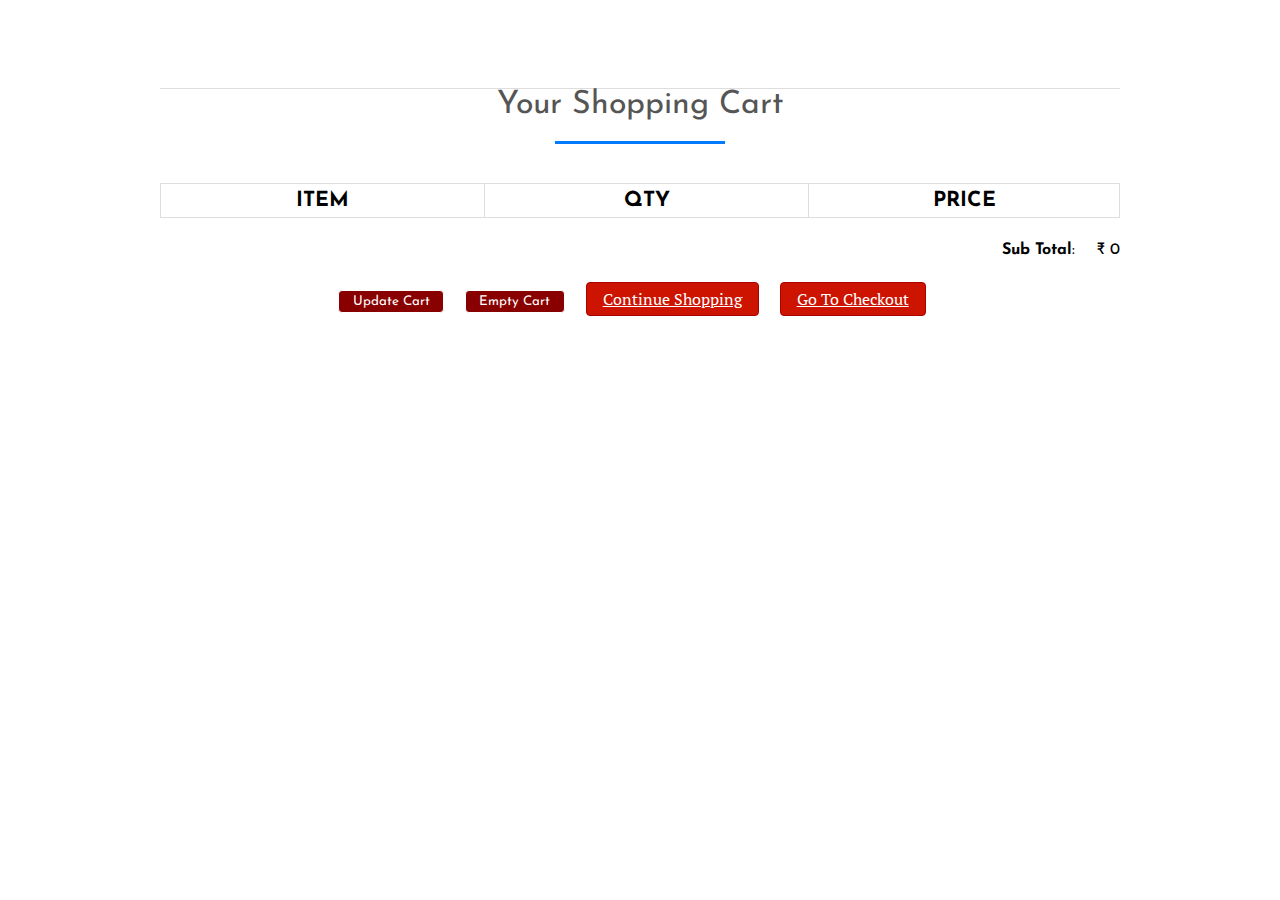
<file: cart.html>
<!DOCTYPE html>
<html>
<head>
<title>Your Shopping Cart</title>
<meta charset="utf-8" />
<link rel="stylesheet" href="style.css" media="screen" type="text/css" />
<script type="text/javascript" src="https://ajax.googleapis.com/ajax/libs/jquery/2.0.3/jquery.min.js"></script>
<script type="text/javascript" src="js/jquery.store.js"></script>
<script type="text/javascript"
		src="https://stackpath.bootstrapcdn.com/bootstrap/4.4.1/js/bootstrap.min.js"></script>
</head>

<body id="cart-page">

<div id="site" class="cartcontent">
	<header id="masthead">
	</header>
	<div id="content">
		<h1>Your Shopping Cart</h1>
		<form id="shopping-cart" action="cart.html" >
			<table class="shopping-cart">
			  <thead>
				<tr>
					<th scope="col">Item</th>
					<th scope="col">Qty</th>
					<th scope="col" colspan="2">Price</th>
				</tr>
			  </thead>
			  <tbody>
			  
			  </tbody>
			</table>
			<p id="sub-total">
				<strong>Sub Total</strong>: <span id="stotal"></span>
			</p>
			<ul id="shopping-cart-actions">
				<li>
					<input type="submit" name="update" id="update-cart" class="btn" value="Update Cart" />
				</li>
				<li>
					<input type="submit" name="delete" id="empty-cart" class="btn" value="Empty Cart" />
				</li>
				<li>
					<a href="index.html" class="btn">Continue Shopping</a>
				</li>
				<li>
					<a href="checkout.html" class="btn">Go To Checkout</a>
				</li>
			</ul>
		</form>
	</div>
	
	

</div>
</body>
</html>
</file>
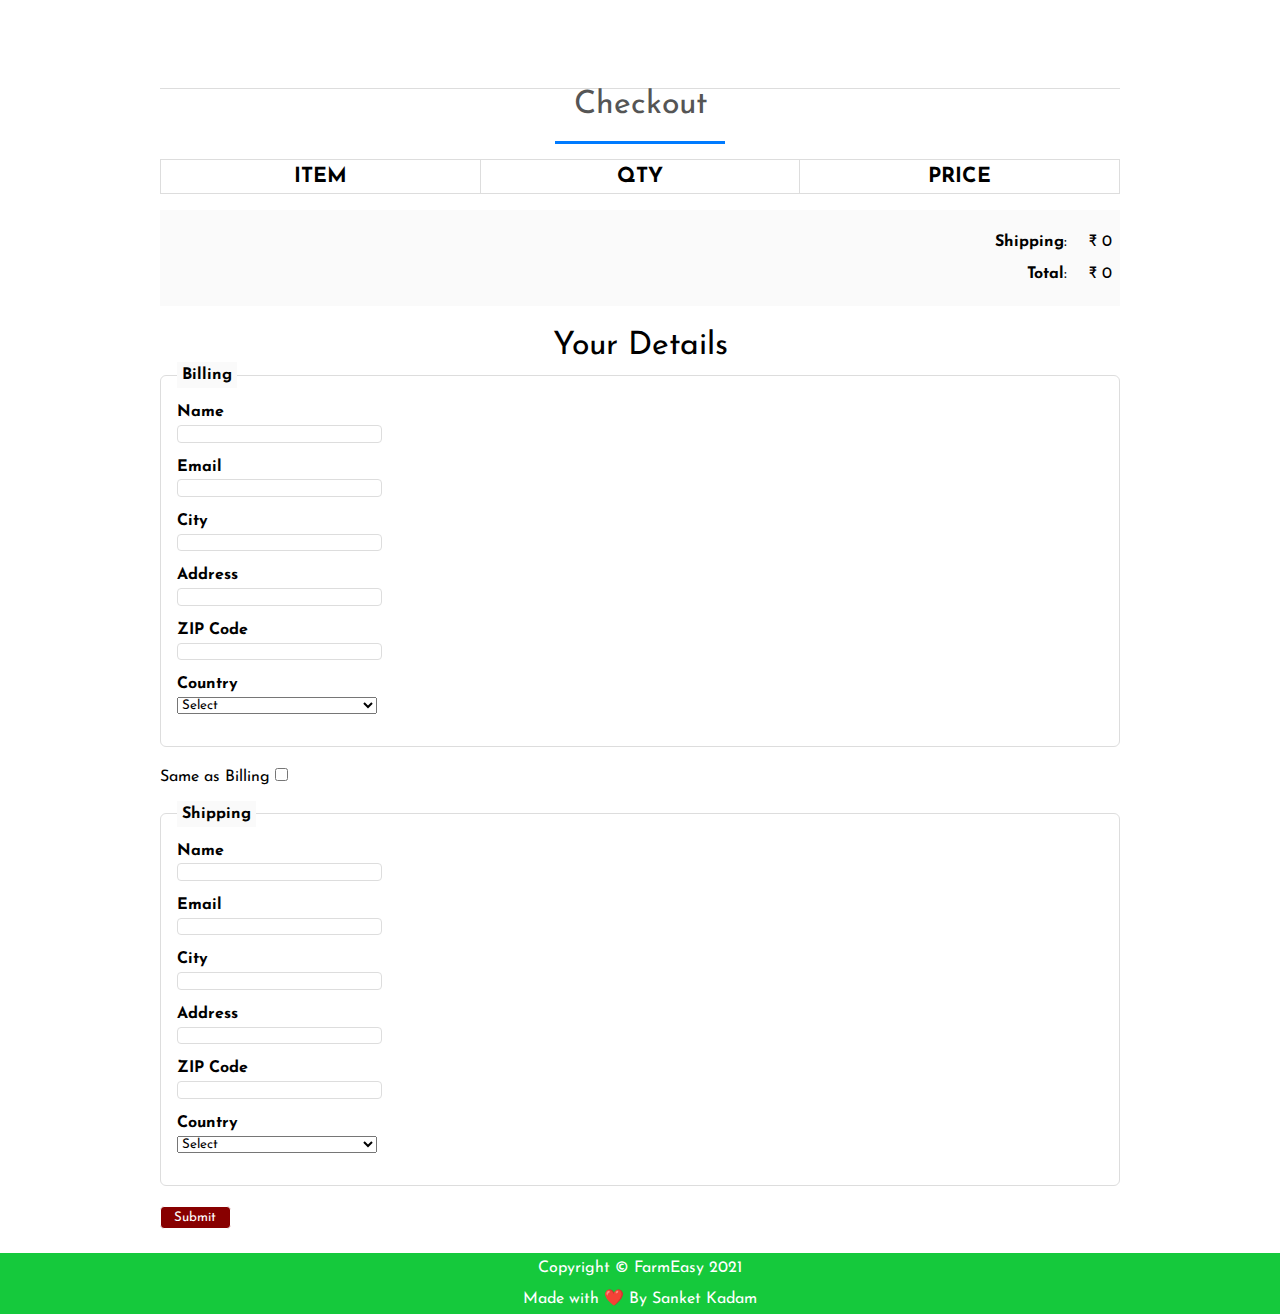
<file: checkout.html>
<!DOCTYPE html>
<html>
<head>
<title>Checkout</title>
<meta charset="utf-8" />
<link rel="stylesheet" href="style.css" media="screen" type="text/css" />
<script type="text/javascript" src="https://ajax.googleapis.com/ajax/libs/jquery/2.0.3/jquery.min.js"></script>
<script type="text/javascript" src="js/jquery.store.js"></script>
<script type="text/javascript"
		src="https://stackpath.bootstrapcdn.com/bootstrap/4.4.1/js/bootstrap.min.js"></script>
</head>

<body id="checkout-page">

<div id="site">
	<header id="masthead">
	</header>
	<div id="content">
		<h1>Checkout</h1>
			<table id="checkout-cart" class="shopping-cart">
			  <thead>
				<tr>
					<th scope="col">Item</th>
					<th scope="col">Qty</th>
					<th scope="col">Price</th>
				</tr>
			  </thead>
			  <tbody>
			  
			  </tbody>
			</table>
		 <div id="pricing">
			
			<p id="shipping">
				<strong>Shipping</strong>: <span id="sshipping"></span>
			</p>
			
			<p id="sub-total">
				<strong>Total</strong>: <span id="stotal"></span>
			</p>
		 </div>
		 
		 <form action="order.html" id="checkout-order-form">
		 	<h2>Your Details</h2>
		 	
		 	<fieldset id="fieldset-billing">
		 		<legend>Billing</legend>
		 		<div>
		 			<label for="name">Name</label>
		 			<input type="text" name="name" id="name" data-type="string" data-message="This field cannot be empty" />
		 		</div>
		 		<div>
		 			<label for="email">Email</label>
		 			<input type="text" name="email" id="email" data-type="string" data-message="Not a valid email address" />
		 		</div>
		 		<div>
		 			<label for="city">City</label>
		 			<input type="text" name="city" id="city" data-type="string" data-message="This field cannot be empty" />
		 		</div>
		 		<div>
		 			<label for="address">Address</label>
		 			<input type="text" name="address" id="address" data-type="string" data-message="This field cannot be empty" />
		 		</div>
		 		<div>
		 			<label for="zip">ZIP Code</label>
		 			<input type="text" name="zip" id="zip" data-type="string" data-message="This field cannot be empty" />
		 		</div>
		 		<div>
		 			<label for="country">Country</label>
		 			<select name="country" id="country" data-type="string" data-message="This field cannot be empty">
		 				<option value="">Select</option>
		 				<option value="De">Denmark</option>
		 				<option value="IN">India</option>
		 			</select>
		 		</div>
		 	</fieldset>
		 	
		 	<div id="shipping-same">Same as Billing <input type="checkbox" id="same-as-billing" value=""/></div>
		 	
		 	<fieldset id="fieldset-shipping">
		 		
		 		<legend>Shipping</legend>
		 		
		 		<div>
		 			<label for="sname">Name</label>
		 			<input type="text" name="sname" id="sname" data-type="string" data-message="This field cannot be empty" />
		 		</div>
		 		<div>
		 			<label for="semail">Email</label>
		 			<input type="text" name="semail" id="semail" data-type="expression" data-message="Not a valid email address" />
		 		</div>
		 		<div>
		 			<label for="scity">City</label>
		 			<input type="text" name="scity" id="scity" data-type="string" data-message="This field cannot be empty" />
		 		</div>
		 		<div>
		 			<label for="saddress">Address</label>
		 			<input type="text" name="saddress" id="saddress" data-type="string" data-message="This field cannot be empty" />
		 		</div>
		 		<div>
		 			<label for="szip">ZIP Code</label>
		 			<input type="text" name="szip" id="szip" data-type="string" data-message="This field cannot be empty" />
		 		</div>
		 		<div>
		 			<label for="scountry">Country</label>
		 			<select name="scountry" id="scountry" data-type="string" data-message="This field cannot be empty">
		 				<option value="">Select</option>
		 				<option value="De">Denmark</option>
		 				<option value="IN">India</option>
		 			</select>
		 		</div>
		 	</fieldset>
		 	
		 	<p><input type="submit" id="submit-order" value="Submit" class="btn" /></p>
		 
		 </form>
	</div>
	
	

</div>

<footer id="site-info">
		Copyright &copy; FarmEasy 2021 <br> Made with &#10084;&#65039; By Sanket Kadam
	</footer>

</body>
</html>
</file>
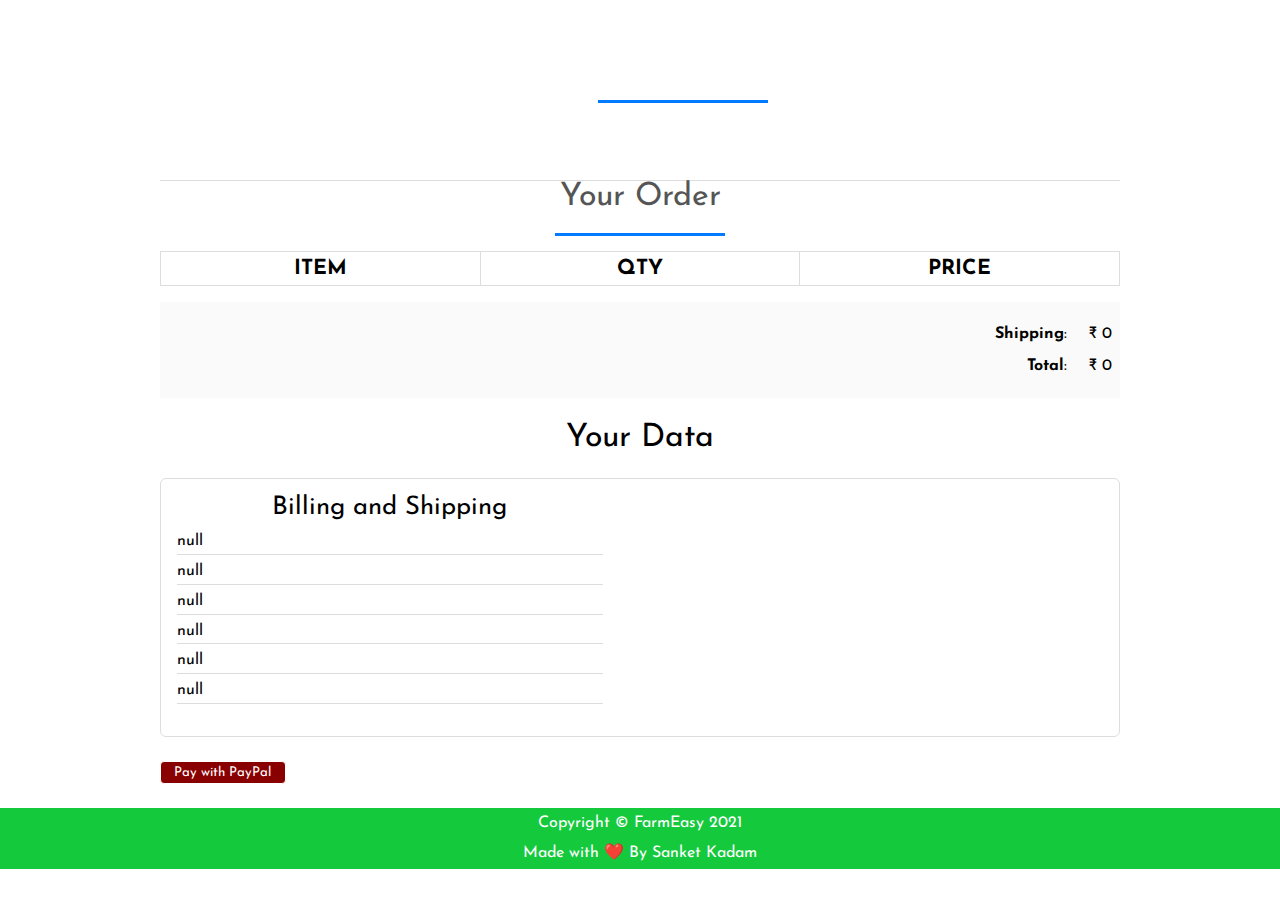
<file: order - Copy.html>
<!DOCTYPE html>
<html>
<head>
<title>Your Order</title>
<meta charset="utf-8" />
<link rel="stylesheet" href="style.css" media="screen" type="text/css" />
<script type="text/javascript" src="https://ajax.googleapis.com/ajax/libs/jquery/2.0.3/jquery.min.js"></script>
<script type="text/javascript" src="js/jquery.store.js"></script>
<script type="text/javascript"
		src="https://stackpath.bootstrapcdn.com/bootstrap/4.4.1/js/bootstrap.min.js"></script>
</head>

<body id="checkout-page">

<div id="site">
	<header id="masthead">
		<h1></h1>
	</header>
	<div id="content">
		<h1>Your Order</h1>
			<table id="checkout-cart" class="shopping-cart">
			  <thead>
				<tr>
					<th scope="col">Item</th>
					<th scope="col">Qty</th>
					<th scope="col">Price</th>
				</tr>
			  </thead>
			  <tbody>
			  
			  </tbody>
			</table>
		 <div id="pricing">
			
			<p id="shipping">
				<strong>Shipping</strong>: <span id="sshipping"></span>
			</p>
			
			<p id="sub-total">
				<strong>Total</strong>: <span id="stotal"></span>
			</p>
		 </div>
		 
		 <div id="user-details">
		 	<h2>Your Data</h2>
		 	<div id="user-details-content"></div>
		 </div>
		 
		 
		 
		 
<form id="paypal-form" action="" method="post">
	<input type="hidden" name="cmd" value="_cart" />
	<input type="hidden" name="upload" value="1" />
	<input type="hidden" name="business" value="" />
        
	<input type="hidden" name="currency_code" value="" />
	<input type="submit" id="paypal-btn" class="btn" value="Pay with PayPal" />
</form>
		 
		 
	</div>
	
	

</div>

<footer id="site-info">
		Copyright &copy; FarmEasy 2021 <br> Made with &#10084;&#65039; By Sanket Kadam
	</footer>

</body>
</html>
</file>
<file: style.css>
@import url(http://fonts.googleapis.com/css?family=PT+Serif:400,700,400italic);
@import url('https://fonts.googleapis.com/css2?family=Josefin+Sans:ital,wght@0,100;0,200;0,300;0,400;0,500;0,600;0,700;1,100;1,200;1,300;1,400;1,500;1,600;1,700&display=swap');

/* $itemGrow: 1.2;
$duration: 250ms; */

@media (max-width: 600px) {
	body {
	  background-color: #87ceeb;
	}
  }

html {
	scroll-behavior: smooth;
  }
*{
	margin:0;
	padding: 0;
	font-family: 'Josefin Sans', sans-serif;
}

#nav-bar
{
	position:sticky;
	top: 0;
	z-index:10;
	
	
	
}

/* Add a black background color to the top navigation bar */
.topnav 
{
  	overflow: hidden;
	
 	
}

/* Style the links inside the navigation bar */
.topnav a 
{
  float: left;
  display: block;
  color: black;
  text-align: center;
  padding: 26px 16px;
  text-decoration: none;
  font-size: 17px;
  
}

/* Change the color of links on hover */
.topnav a:hover {
  background-color: #ddd;
  color: black;
}

/* Style the "active" element to highlight the current page */
.topnav a.active {
  background-color: #15c93c;
  
}

.navbarNav ul .li
{
	color: white;
	background-color: black;
}

.topnav a 
{
  	background-color: white;
	font-size: 20px;
  
}
.navbar-brand img
{
	height:100px;
	padding-left:0;
	
}

.navbar-nav li
{
	padding: 0 10px;
}

.navbar-nav li a
{
	float: right;
	text-align: left;
	font-size: 20px;
	
	background-color: #15c93c;
	
  	
	
}


#nav-bar ul li a:hover
{
	color:#007bff!important;
}

.navbar
{
	background-color: #15c93c;
	margin-bottom: 0px;
	
}

.navbar-toggler
{
	border: none;
	
}

.navbar-link
{
	color:#555!important;
	font-weight:600;
	font-size:16px;
}


#Slider
{
	
	width: auto;
	height: 240px;;
}



/*-----product images------*/
.featured-categories
{
	margin: 50px 0;
	
}

.featured-categories img
{
	width: 100%;
	padding: 20px 0;
	transition: 1s;
	cursor: pointer;
	height: 240px;
}

.featured-categories img:hover
{
	transform: scale(1.1)
}

/*---on sale---*/
.title-box
{
	background: #15c93c;
	color: #fff;
	width: 180px;
	padding: 4px 10px;
	height: 40px;
	margin-bottom: 30px;
	display: flex;
	margin-top: 70px;
}



.title-box h2
{
	font-size: 24px;	
}
.title-box::after
{
	content: '';
	border-top: 40px #15c93c;
	border-right: 50px solid transparent;
	position: absolute;
	display: flex;
	margin-top: -4px;
	margin-left: 170px;
}

h1, h2, h3, h4, h5, h6 {
	font-weight: normal;
	font-size: 50%;
}

#site {
	max-width: 960px;
	margin: 0 auto;
	padding: 0 1em;
}



/*-----product-top css-------*/

.product-top img
{
	width: 100%;
	height: 300px;
}
.overlay-right
{
	display: block;
	opacity: 0;
	position: absolute;
	top: 10%;
	margin-left: 0;
	width: 70px;
	margin-bottom: 5%;
	margin-top: 5%;
	
}
.overlay-right .fa
{
	cursor: pointer;
	background-color: #fff;
	color: #000;
	height: 35px;
	width: 35px;
	font-size: 20px;
	padding: 7px;
	margin-bottom: 5%;
	margin-top: 10px;;
	 

}
.overlay-right .btn-secondary
{
	background: none !important;
	border: none !important;
	box-shadow: none !important;
}
.product-top:hover .overlay-right
{
	opacity: 1;
	margin-left: 5%;
	transition: 0.5s;
}

.product-bottom h3
{
	font-size: 28px;
	padding-bottom: 10px; 
}

#masthead {
	margin-top: 3em;
	padding: 2em 0 0.5em 0;
	border-bottom: 1px solid #ddd;
}

#masthead h1 {
	margin: 0;
	font-size: 3.5em;
	overflow: hidden;
	padding-left: 85px;
	min-height: 82px;
	line-height: 2.3;
	
	
	
}

.tagline {
	float: right;
	color: #15c93c;
	font-size: 14px;
	padding-top: 3.5em;
}

#products ul {
	margin: 1.5em 0;
	padding: 0;
	list-style: none;
	overflow: hidden;
}

#products li {
	float: left;
	width: 31%;
	margin: 0 1%;
	display: block;
}

.product-image {
	width: 100%;
	padding: 20px 0;
	transition: 1s;
	cursor: pointer;
	height: 300px;
	overflow: hidden;
	
}

.product-description {
	
	
	color: black;
	border-radius: 5px;
}

.product-name {
	text-align: center;
	color: black;
	margin: 0;
	font-size: 1.4em;
	
	
	text-transform: uppercase;
	letter-spacing: 0.1em;
}

.product-price {
	width: 2.7em;
	height: 2em;
	font-size: 1.7em;
	text-align: center;
	margin-left: 90px;
	background: #fff;
	color: black;
	
}

form.add-to-cart div
{
	text-align: center;
	color: black;

	
	
}

form.add-to-cart p 
{
	text-align: center;
	
	color: #15c93c;
}

form.add-to-cart p .btn
{
	text-align: center;
	
	color: white;
	background: red;
	margin-bottom: 40px;
}


form input.qty {
	width: 60px;
	border: 2px solid #eee;
	font: 1.5em 'PT Serif', serif;
	background: #f9f9f9;
	color: #000;
	border-radius: 3px;
	margin-left: 0.4em;
	
}

.btn{
	display: inline-block;
	background: #800;
	color: white;
	
	padding: 0.3em 1em;
	text-align: center;
	border-radius: 4px;
	border: 1px solid white;
}
 a.btn {
	display: inline-block;
	background: #cc1400;
	color: #fff;
	font: 1em 'PT Serif', serif;
	padding: 0.3em 1em;
	text-align: center;
	border-radius: 4px;
	border: 1px solid #a00;
}


#slider
{
	width: 100%;
}

#about
{
	padding-top: 50px;
	padding-bottom: 50px;
	color:#555;
}


#about .btn
{
	margin-top:20px;
	margin-bottom:30px;
	
}

.about-content
{
	padding-top: 20px;
}

.skills-bar p
{
	margin-bottom:6px;
	font-weight: 600;
}

.progress-bar
{
	border-radius:16px;
}

.progress
{
	border-radius:16px!important;
	margin-bottom: 20px;
	
}

#services
{
	background: black;
	background-size: cover;
	background-position: center;
	color:#555!important;
	background-attachment: fixed;
	padding-top:50px;
	padding-bottom: 50px;
}



#services h1
{
	text-align: center;
	color:#fff!important;
	padding-bottom: 10px;
}

#services h1::after
{
	content: '';
	background:#efefef;
	display: block;
	height:3px;
	width:170px;
	margin: 20px auto 5px;
}
#services h3
{
	font-weight: 400;
	color: white;
	margin: auto;
}
#services p
{
	font-weight: 400;
	color: white;
	margin: auto;
	margin-top: 20px;
}


#services i
{
	
	color: white;
}

.icon
{
	font-size:40px;
	margin:20px auto;
	padding: 20px;
	height: 80px;
	width:80px;
	border:1px solid #fff;
	border-radius:50%;
}

.services .col-md-4:hover{
	background:#007bff;
	cursor: pointer;
	transition: 0.7s;
	
}


/*-------team-------*/
#team
{
	padding-top: 50px;
	padding-bottom: 50px;
	color: #555;
	
}

h1
{
	text-align: center;
	color: #555!important;
	padding-bottom: 10px;
}

h1::after
{
	content:'';
	background: #007bff;
	display: block;
	height: 3px;
	width: 170px;
	margin: 20px auto 5px;
}

.profile-pic .img-box
{
	opacity: 1;
	display: block;
	position: relative;
}

.profile-pic .img-box img
{
	filter: grayscale(1);
	
}

.profile-pic .img-box img:hover
{
	filter: grayscale(0);
	cursor: pointer;
	
}

.profile-pic h2
{
	font-size: 22px;
	font-weight: bold;
	margin-top:15px;
	color: #007bff!important;
	
}

.profile-pic h3
{
	font-size: 15px;
	font-weight: bold;
	margin-top:15px;
	color: black;
	
}

#team .fa
{
	height:25px;
	width: 25px;
	color: #007bff !important;
	background: #fff;
	padding: 4px;
	border-radius: 50%;
}

.img-box ul
{
	padding: 15px 0;
	position: absolute;
	z-index: 2;
	bottom: 0;
	left: 50%;
	transform: translateX(-50%);
	opacity: 0;
}

.img-box ul li
{
	padding: 5px;
	display: inline-block;
}

.img-box:hover ul
{
	opacity: 1;
	
}

.img-box ul, .img-box ul
{
	transition: 0.5s;
}

.img-responsive
{
	height: 250px;
	width: 200px;
	margin: 0px 50px;
	
	
}


/*-------contact---------*/

#contact
{
	background: #efefef;
	padding-top: 40px;
	padding-bottom: 40px;
	color: #777;

}

.contact-form
{
	padding: 15px;
}

::placeholder
{
	color: #999!important;
}

.follow
{
	background: #fff;
	padding: 10px;
	margin: 15px;
}

.contact-info .fa
{
	margin: 10px;
	color: #007bff;
	font-weight: bold;
}











#site-info {
	
	width: 100%;
	line-height: 3;
	text-align: center;
	background: #15c93c;
	position: absolute;
	color: #fff;
	left: 0;
	bottom: 0;
	line-height: 1.9em;
}

body#checkout-page  #site-info, body#cart-page #site-info {
	position: static;
}

.cartcontent
{
	min-height: 86vh;
}
#shopping-cart {
	margin: 1.5em 0;
}

.shopping-cart {
	border: 1px solid #ddd;
	border-collapse: collapse;
	border-spacing: 0;
	width: 100%;
	table-layout: fixed;
}

.shopping-cart th {
	font-size: 1.3em;
	padding: 0.3em;
	width: 33.3%;
	border: 1px solid #ddd;
	text-transform: uppercase;
}

.shopping-cart td {
	padding: 0.3em;
	width: 33.3%;
	border: 1px solid #ddd;
}

.shopping-cart tr:nth-child(even) {
	background: #fafafa;
}

.shopping-cart td.pdelete {
	text-align: center;
}

.pdelete a,
.pdelete a:hover {
	color: #c00;
	text-decoration: none;
	font-size: 2.5em;
	display: block;
	text-align: center;
}

#shopping-cart-actions {
	margin: 1.5em 0;
	padding: 0;
	list-style: none;
	text-align: center;
}

#shopping-cart-actions li {
	display: inline-block;
	margin-right: 1em;
}

#pricing {
	padding: 0.5em;
	margin: 1em 0;
	background: #fafafa;
}

#sub-total, #shipping {
	margin: 1.5em 0;
	text-align: right;
}

#sub-total span,
#shipping span {
	margin-left: 1em;
}

#content > h1,
#checkout-order-form h2 {
	font-size: 2em;
	text-align: center;
}

#pricing #sub-total,
#pricing #shipping {
	margin: 1em 0;
}

#checkout-order-form {
	margin: 1.5em 0;
}

#checkout-order-form fieldset {
	border: 1px solid #ddd;
	border-radius: 6px;
	padding: 1em;
	margin-bottom: 1.3em;
}

#checkout-order-form legend {
	padding: 0.3em;
	background: #fafafa;
	font-weight: bold;
}

#checkout-order-form div {
	margin-bottom: 1em;
}

#checkout-order-form label {
	display: block;
	font-weight: bold;
	margin-bottom: 0.3em;
	text-align: left;
}

#checkout-order-form input[type="text"] {
	width: 200px;
	display: block;
	background: #fff;
	border: 1px solid #ddd;
	border-radius: 4px;
	padding: 0.1em;
}

#checkout-order-form select {
	width: 200px;
	display: block;
}

.message {
	display: block;
	margin: 0.5em 0;
	color: red;
}

#user-details {
	margin: 1.5em 0;
}

#user-details > h2 {
	text-align: center;
	font-size: 2em;
}

#user-details-content {
	margin: 1.5em 0;
	padding: 1em;
	border: 1px solid #ddd;
	border-radius: 6px;
	overflow: hidden;
}

#user-details-content .detail {
	float: left;
	width: 46%;
}

#user-details-content .detail.right {
	float: right;
}

#user-details-content .detail > h2 {
	text-align: center;
	font-size: 1.6em;
	margin-bottom: 0.5em;
}

#user-details-content ul {
	margin: 0 0 1em 0;
	padding: 0;
	list-style: none;
}

#user-details-content li {
	display: block;
	margin-bottom: 0.5em;
	padding-bottom: 0.3em;
	border-bottom: 1px solid #ddd;
}

#paypal-form {
	margin: 1.5em 0;
}
</file>
